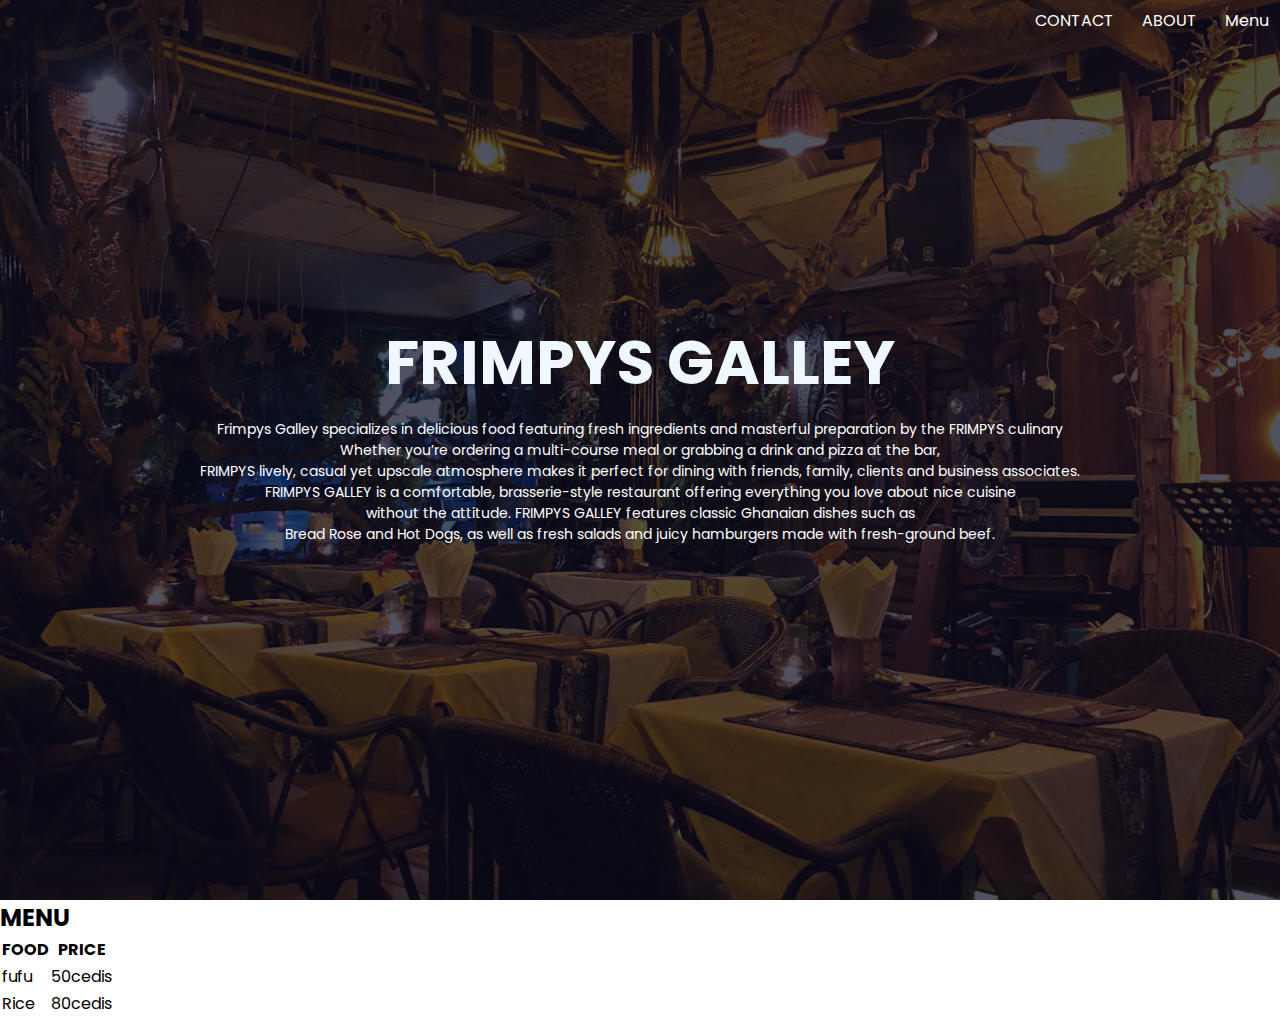
<file: index.html>
<!DOCTYPE html>
<html lang="en">
<head>
    <meta charset="UTF-8">
    <meta http-equiv="X-UA-Compatible" content="IE=edge">
    <meta name="viewport" content="width=device-width, initial-scale=1.0">
    <link rel="stylesheet" href="/style.css">
    <link href="https://fonts.googleapis.com/css2?family=Poppins:ital,wght@0,100;0,500;1,200;1,300&display=swap" rel="stylesheet">
    <title>FRIMPYS GALLEY</title>
</head>
<body>
    <section class ="header">
        <div class="nav-links">
        <li>
            <ul> <a href= "contact.html" target="blank">CONTACT</a></ul>
            <ul> <a href=>ABOUT</a></ul>
            <ul> <a href=>Menu</a></ul>
        </li> <br>
        </div> 
        <div class="text-box"> 
        <h1 >FRIMPYS GALLEY</h1>
    <P >Frimpys Galley specializes in delicious food featuring fresh ingredients and masterful preparation by the FRIMPYS culinary <br> Whether you’re ordering a multi-course meal or grabbing a drink and pizza at the bar, <br> FRIMPYS lively, casual yet upscale atmosphere makes it perfect for dining with friends, family, clients and business associates. <br> FRIMPYS GALLEY is a comfortable, brasserie-style restaurant offering everything you love about nice cuisine <br> without the attitude. FRIMPYS GALLEY features classic Ghanaian dishes such as <br> Bread Rose and Hot Dogs, as well as fresh salads and juicy hamburgers made with fresh-ground beef. </P>
        </div> 
</section>
    <div class="logo">
        <h2>MENU</h2>
        <table>
           <tr>
            <th>FOOD</th>
            <th>PRICE</th>
           </tr>
           <tr> 
               <td>fufu </td>
               <td>50cedis </td>
           </tr>
           <tr>  
               <td>Rice</td>
               <td>80cedis</td>
           </tr>
            
        </table>
    </div>

</body>
</html>
</file>
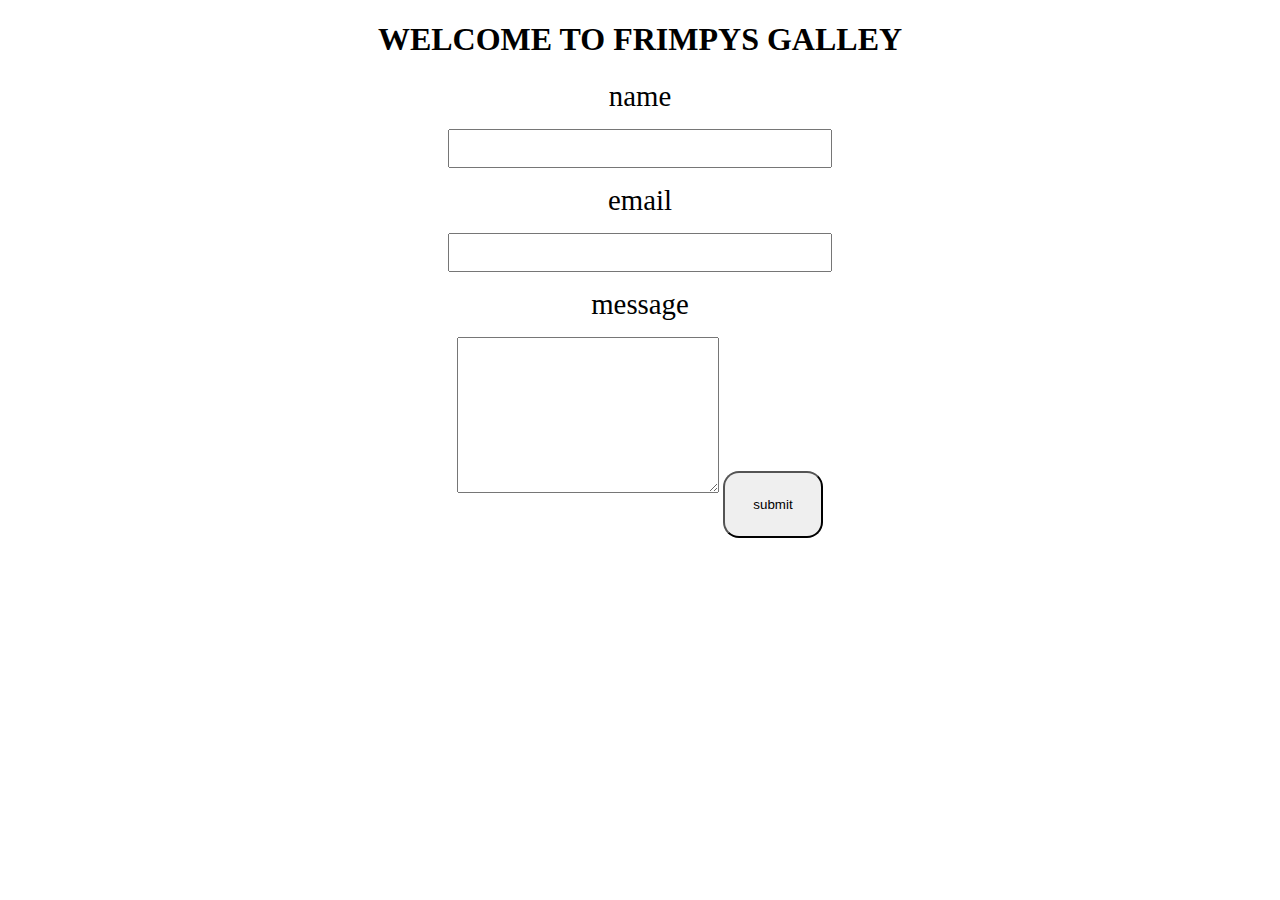
<file: contact.html>
<!DOCTYPE html>
<html lang="en">
<head>
    <meta charset="UTF-8">
    <meta http-equiv="X-UA-Compatible" content="IE=edge">
    <meta name="viewport" content="width=device-width, initial-scale=1.0">
    <link rel="stylesheet" href="contact.css">
    <title>contact us</title>
</head>
<body>
    <section class="hero">
   <h1>WELCOME TO FRIMPYS GALLEY</h1> 
   <form action="https://formsubmit.co/tawiahrichmond575@gmail.com" method="post">
       <label for="name-input">name</label>
       <input type="text" name="name" id="name-input"/>
       <label for="email-input">email</label>
       <input type="email" name="email " id="email-input"/>
       <label for="message">message</label>
       <textarea name="message" id="message-input" cols="30" rows="10"></textarea>
       <button >submit</button>
   </form>  
    </section>

</body>
</html>
</file>
<file: style.css>
*{
    margin:0;
    padding:0;
    font-family: 'Poppins', sans-serif;
}
.header{
    min-height: 100vh;
    width:100%;
    background-image: linear-gradient(rgba(8, 9, 30, 0.7), rgba(8, 9, 30, 0.7)),
    url("/pexels-rene-asmussen-1581384.jpg");
   background-size: cover;
   background-position: center;
    position:relative; 
}  
.nav-links{
    flex:1;
    text-align: right;
}
.nav-links li ul{
    list-style:none;
    display: inline-block;
    padding: 8px 12px;
    position: relative;
}
.nav-links li ul a{
    color:#fff;
    text-decoration: none;
    font: size 13px;
}
.nav-links li ul::after{
content: '';
width: 0 ;
height: 2px;
background: #f44336;
display: block;
margin: auto;
transition: 0.5s;
}
.nav-links li ul:hover::after{
    width: 100%;
    background: #f44336;
display: block;
margin: auto;
transition: 0.5s;
}
.text-box{
    width: 90%; 
    color: aliceblue;
    position: absolute;
    top: 50%;
    left: 50%;
    transform: translate(-50%,-50%);
    text-align: center;
}
.text-box h1{
    font-size: 62px;
}
.text-box p{
    margin: 10px 0 40px;
    font-size: 14px;
    color: #fff;
}
@media(max-width:700px){
    .text-box h1{
        font-size: 20px;
    }
    .nav-links ul li{
        display: block;
    }
    .nav-links{
        position: absolute;
        background: #f44336;
        height: 100vh;
        width: 200px;
        top: 0;
        right: 0;
        text-align: left;
        z-index: 2;
    }
}
</file>
<file: contact.css>
h1{text-align: center;}
 form button{ padding: 1.5rem 1.8rem;
cursor: pointer; 
border-radius: 1rem;}
button:hover{
    background: orangered;
}
.hero{
    text-align: center;

}
form{
}
form input,
form label,
forrm textarea{
    display: block;
    font-size: 1.8rem;
}
form input,
form textarea{
    margin: 1rem auto;
}
</file>
